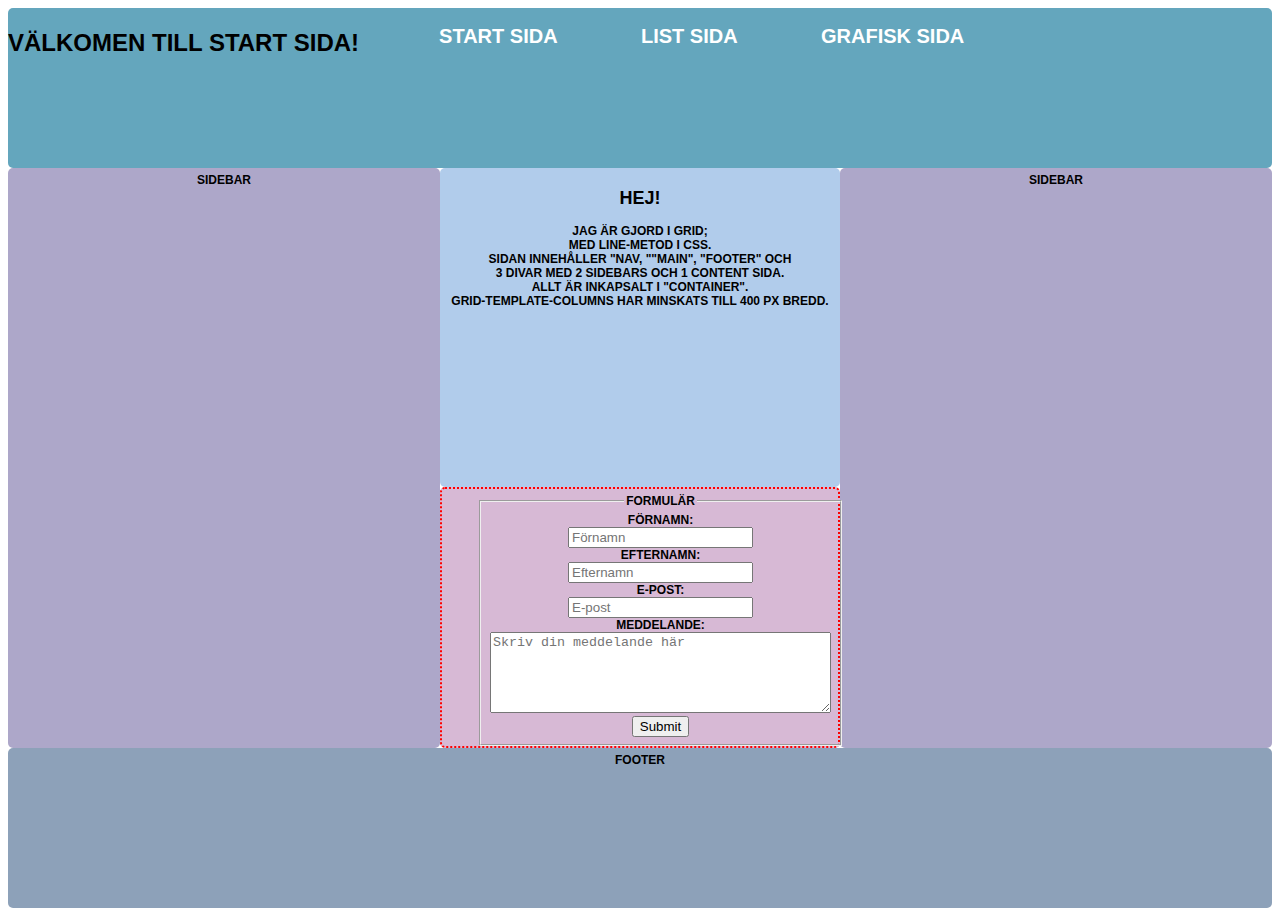
<file: index.html>
<!DOCTYPE html>
<html lang="en">
<head>
    <title>Index</title>
    <meta charset="UTF-8">
    <meta name="viewport" content="width=device-width, initial-scale=1.0">
    <link href="https://fonts.googleapis.com/css2?family=Poppins:ital,wght@1,200&display=swap" rel="stylesheet">
    <link rel="stylesheet" href="styles.css">
</head>
<body>
        <div class="container">
           
                <nav class="nav"><strong><h1>   Välkomen till start sida!  </h1></strong>
                    <ul>
                        <li><a href="index.html" id="indexsida" class="indexsida">Start sida</a></li>
                        <li><a href="list.html" id="listsida" class="listsida">List sida</a></li>
                        <li><a href="graf.html" id="grafisksida" class="grafisksida">Grafisk sida</a></li>
                    </ul>
                
                 </nav>
                
        <main>
            <h2>HEJ!</h2>
            <p>Jag är gjord i grid;
            <br>    
            med line-metod i CSS.
            <br>
            Sidan innehåller "Nav, ""Main", "Footer" och
            <br>
             3 divar med 2 sidebars och 1 content sida.
             <br>
              Allt är inkapsalt i "container".
            <br>
            Grid-template-columns har minskats till 400 px bredd.</p>
        </main>
        <div id="sidebar1">Sidebar</div>
        <div id="sidebar2">Sidebar</div>
        <div id="content1">
            <form id="form" name="form" method="post" action="">

                <fieldset style="width: 85%;">
                <legend>FORMULÄR</legend>
                
                <label for="fnamn">Förnamn:</label>
                <br>
                <input type="text" name="fnamn" id="fnamn" placeholder="Förnamn">
                <br>
                <label for="enamn">Efternamn:</label>
                <br>
                <input type="text" name="enamn" id="enamn" placeholder="Efternamn">
                <br>
                <label for="epost">E-post:</label>
                <br>
                <input type="text" name="epost" id="epost" placeholder="E-post">
                <br>
                <label for="meddelande">Meddelande:</label>
                <br>
                <textarea name="meddelande" id="meddelande" cols="40" rows="5"placeholder="Skriv din meddelande här"></textarea>
                <br>
                <label for="skicka"></label>
                <input type="submit" name="skicka" id="submit" value="Submit" />
                
                </fieldset>
                
                </form>
        </div>
        <footer>Footer</footer>
        </div>
</body>
</html>
</file>
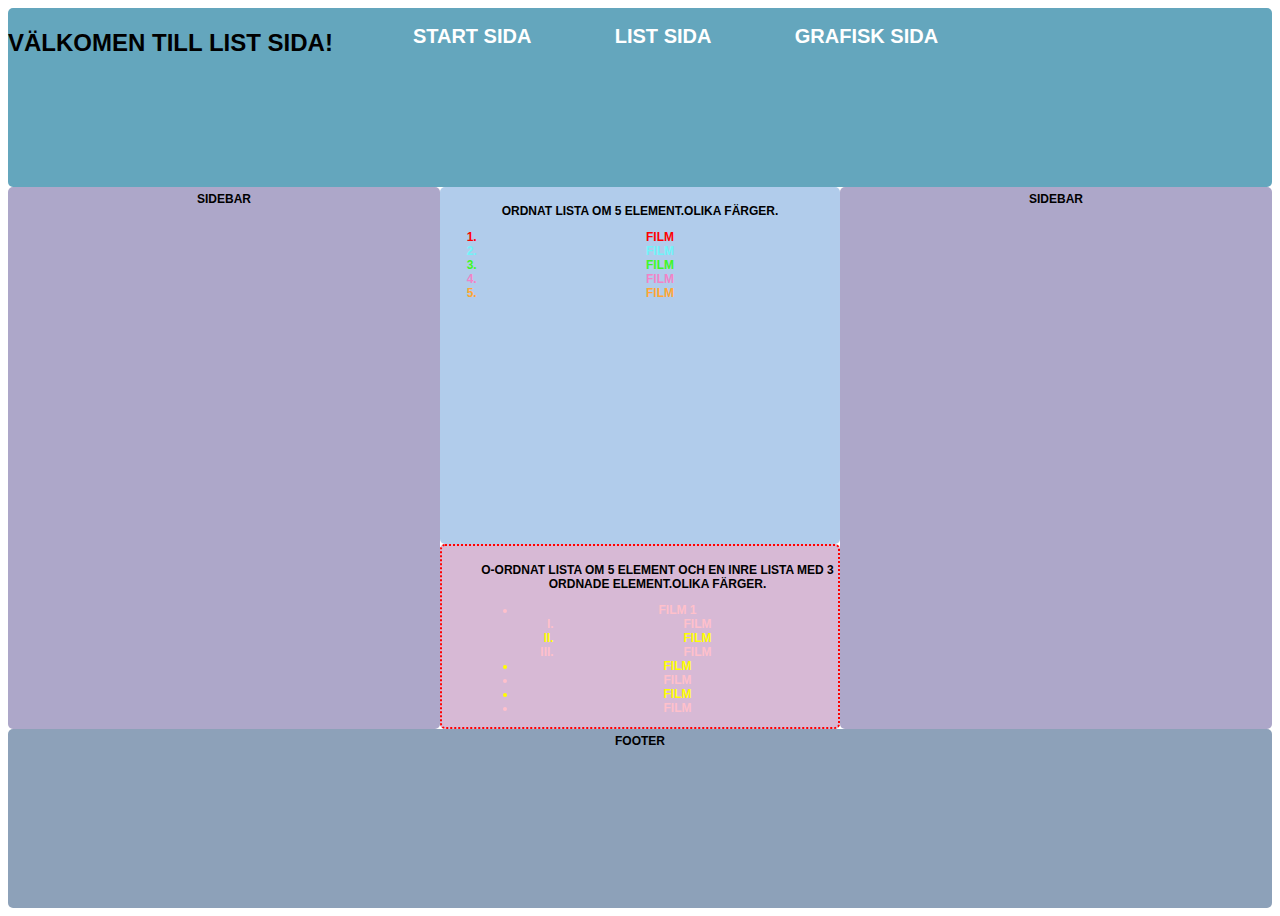
<file: list.html>
<!DOCTYPE html>
<html lang="en">
<head>
    <title>Index</title>
    <meta charset="UTF-8">
    <meta name="viewport" content="width=device-width, initial-scale=1.0">
    <link href="https://fonts.googleapis.com/css2?family=Poppins:ital,wght@1,200&display=swap" rel="stylesheet">
    <link rel="stylesheet" href="styles.css">
</head>
<body>
        <div class="container">
            

            <nav  class="nav"><strong><h1>   Välkomen till list sida!  </h1></strong>
                <ul>
                    <li><a href="index.html" id="indexsida" class="indexsida">Start sida</a></li>
                    <li><a href="list.html" id="listsida" class="listsida">List sida</a></li>
                    <li><a href="graf.html" id="grafisksida" class="grafisksida">Grafisk sida</a></li>
                </ul>  
            </nav>
        <main>
            <p>Ordnat lista om 5 element.Olika färger.</p>
            <ol>
                <li>Film </li>
                <li>Film </li>
                <li>Film </li>
                <li>Film </li>
                <li>Film </li>
            </ol>  
            
        </main>
        
        <div id="content1">
            <p>O-ordnat lista om 5 element och en inre lista med 3 ordnade element.Olika färger.</p>
            <ul>
                <li>Film 1
                    <ol type="I">
                        <li>Film </li>
                        <li>Film </li>
                        <li>Film </li>
                    </ol>  
                </li>
                <li>Film </li>
                <li>Film </li>
                <li>Film </li>
                <li>Film </li>
            </ul>
        </div>
        <div id="sidebar1">Sidebar</div>
        <div id="sidebar2">Sidebar</div>
        <footer>Footer</footer>
        </div>
</body>
</html>
</file>
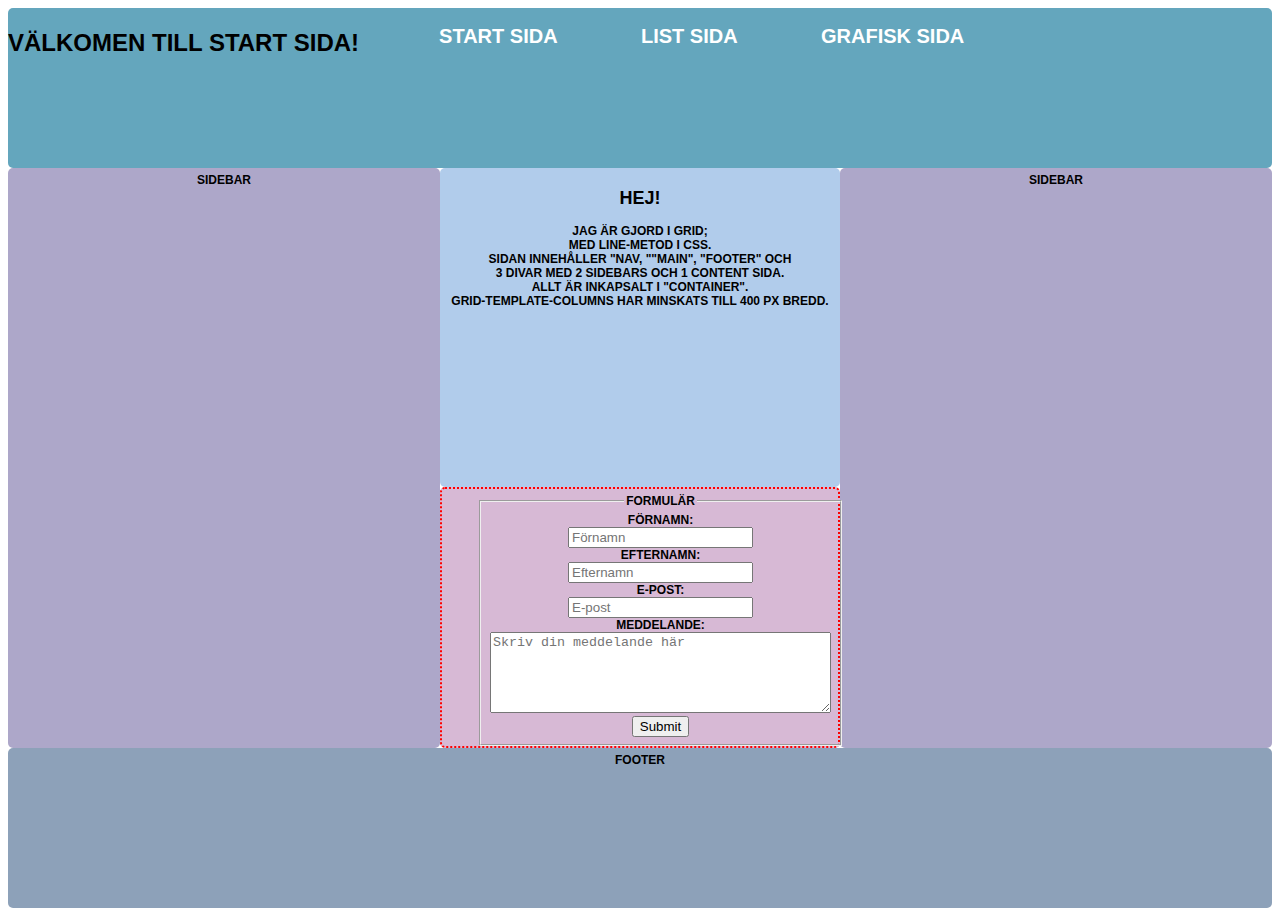
<file: Ny mapp/grid.html>
<!DOCTYPE html>
<html lang="en">
<head>
    <title>Index</title>
    <meta charset="UTF-8">
    <meta name="viewport" content="width=device-width, initial-scale=1.0">
    <link href="https://fonts.googleapis.com/css2?family=Poppins:ital,wght@1,200&display=swap" rel="stylesheet">
    <link rel="stylesheet" href="grid.css">
</head>
<body>
        <div class="container">
           
                <nav class="nav"><strong><h1>   Välkomen till start sida!  </h1></strong>
                    <ul>
                        <li><a href="grid.html" id="indexsida" class="indexsida">Start sida</a></li>
                        <li><a href="grid2.html" id="listsida" class="listsida">List sida</a></li>
                        <li><a href="grid3.html" id="grafisksida" class="grafisksida">Grafisk sida</a></li>
                    </ul>
                
                 </nav>
                
        <main>
            <h2>HEJ!</h2>
            <p>Jag är gjord i grid;
            <br>    
            med line-metod i CSS.
            <br>
            Sidan innehåller "Nav, ""Main", "Footer" och
            <br>
             3 divar med 2 sidebars och 1 content sida.
             <br>
              Allt är inkapsalt i "container".
            <br>
            Grid-template-columns har minskats till 400 px bredd.</p>
        </main>
        <div id="sidebar1">Sidebar</div>
        <div id="sidebar2">Sidebar</div>
        <div id="content1">
            <form id="form" name="form" method="post" action="">

                <fieldset style="width: 85%;">
                <legend>FORMULÄR</legend>
                
                <label for="fnamn">Förnamn:</label>
                <br>
                <input type="text" name="fnamn" id="fnamn" placeholder="Förnamn">
                <br>
                <label for="enamn">Efternamn:</label>
                <br>
                <input type="text" name="enamn" id="enamn" placeholder="Efternamn">
                <br>
                <label for="epost">E-post:</label>
                <br>
                <input type="text" name="epost" id="epost" placeholder="E-post">
                <br>
                <label for="meddelande">Meddelande:</label>
                <br>
                <textarea name="meddelande" id="meddelande" cols="40" rows="5"placeholder="Skriv din meddelande här"></textarea>
                <br>
                <label for="skicka"></label>
                <input type="submit" name="skicka" id="submit" value="Submit" />
                
                </fieldset>
                
                </form>
        </div>
        <footer>Footer</footer>
        </div>
</body>
</html>
</file>
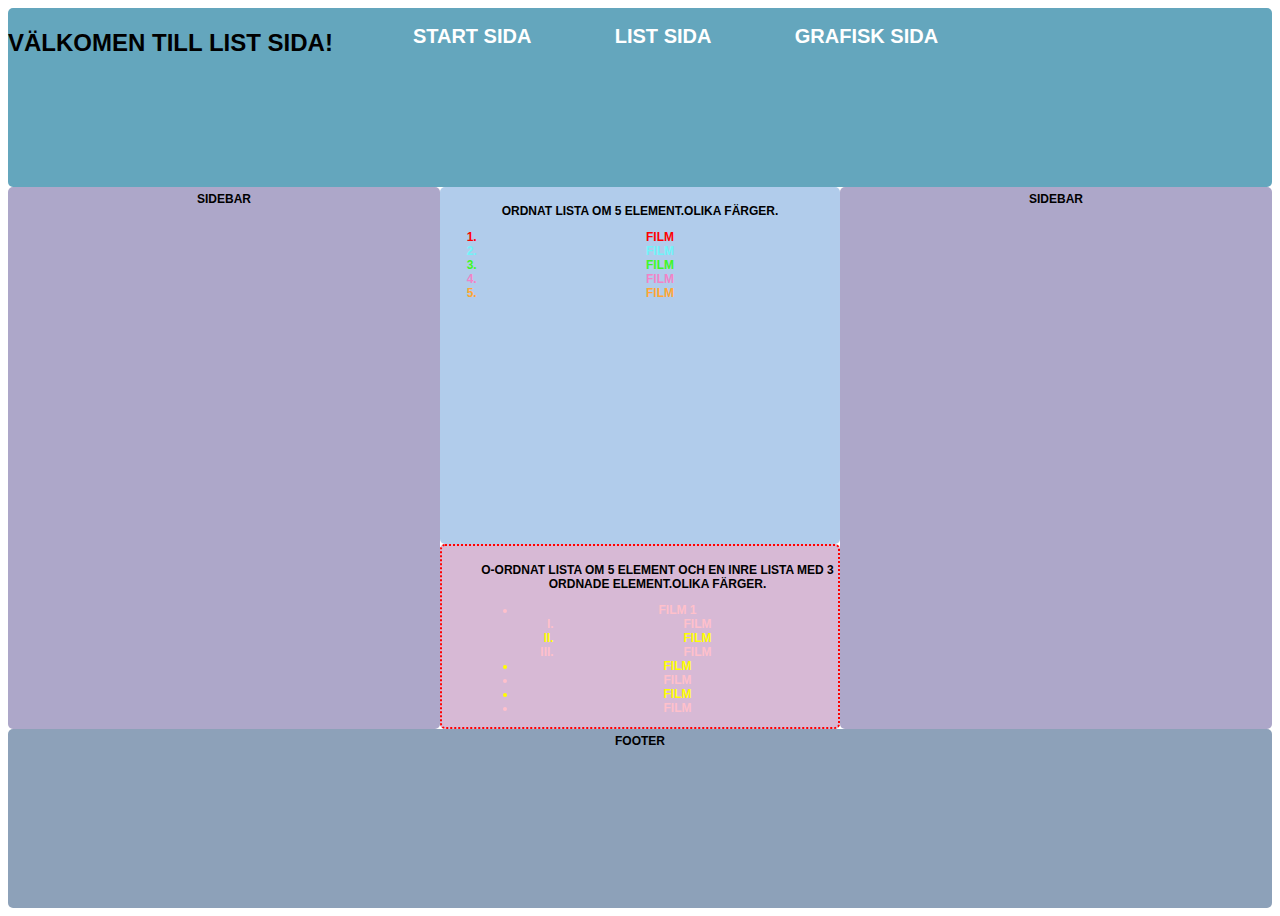
<file: Ny mapp/grid2.html>
<!DOCTYPE html>
<html lang="en">
<head>
    <title>Index</title>
    <meta charset="UTF-8">
    <meta name="viewport" content="width=device-width, initial-scale=1.0">
    <link href="https://fonts.googleapis.com/css2?family=Poppins:ital,wght@1,200&display=swap" rel="stylesheet">
    <link rel="stylesheet" href="grid.css">
</head>
<body>
        <div class="container">
            

            <nav  class="nav"><strong><h1>   Välkomen till list sida!  </h1></strong>
                    <ul>
                        <li><a href="grid.html" id="indexsida" class="indexsida">Start sida</a></li>
                        <li><a href="grid2.html" id="listsida" class="listsida">List sida</a></li>
                        <li><a href="grid3.html" id="grafisksida" class="grafisksida">Grafisk sida</a></li>
                    </ul>    
            </nav>
        <main>
            <p>Ordnat lista om 5 element.Olika färger.</p>
            <ol>
                <li>Film </li>
                <li>Film </li>
                <li>Film </li>
                <li>Film </li>
                <li>Film </li>
            </ol>  
            
        </main>
        
        <div id="content1">
            <p>O-ordnat lista om 5 element och en inre lista med 3 ordnade element.Olika färger.</p>
            <ul>
                <li>Film 1
                    <ol type="I">
                        <li>Film </li>
                        <li>Film </li>
                        <li>Film </li>
                    </ol>  
                </li>
                <li>Film </li>
                <li>Film </li>
                <li>Film </li>
                <li>Film </li>
            </ul>
        </div>
        <div id="sidebar1">Sidebar</div>
        <div id="sidebar2">Sidebar</div>
        <footer>Footer</footer>
        </div>
</body>
</html>
</file>
<file: styles.css>
:root{
    --main-radius:5px;
    --main-padding:5px
    
    }
    .container{
        display: grid;
        height: 100vh;
        grid-template-columns: 1fr 200px 200px 1fr;
        grid-template-rows: 1fr 1fr 1fr 1fr 1fr;
        grid-template-areas:
        "nav nav nav nav"
        "sidebar1 main main sidebar2"
        "sidebar1 main main sidebar2"
        "sidebar1 content1 content1 sidebar2"
        "footer footer footer footer" ;
        grid-gap: 0,2rem;
    
        font-family:"Inter",sans-serif;
        font-weight: 800;
        text-transform: uppercase;
        font-size: 12px;
        color: black;
        text-align: center;
    }
    

    nav{
        display: flex;
        background: #64a6bd;
        grid-area: nav;
        border-radius: var(--main-radius);
        padding-top: var(--main-padding);
    }
    .nav a{
        display: flex;
        display: inline;
        text-decoration: none;
        list-style-type: none;
        color: white;
        padding: 10px 20px 20px;
      }
    .nav a:hover {
        background-color: #ddd;
        color: black;
      }
    .nav ul{
        display: flex;
        display: inline;
        text-decoration: none;
        list-style-type: none;
      }
    .nav li{
          display: inline;
          position: relative;
          text-align: center;
          padding: 14px 20px;
          text-transform: uppercase;
          font-size: 20px;
      }
      .dropdown-content {
        
    } 
    main{
        background: #b1cceb;
        grid-area: main;
        border-radius: var(--main-radius);
        padding-top: var(--main-padding);
    }
    main ol li:nth-child(1) {
        color: red;
      }
    main ol li:nth-child(2) {
        color: rgb(112, 244, 248);
    }
    main ol li:nth-child(3) {
        color: rgb(63, 247, 38);
    }
    main ol li:nth-child(4) {
        color: rgb(241, 131, 199);
    }
    main ol li:nth-child(5) {
        color: rgb(255, 166, 50);
    }
    #content1 ul :nth-child(even){
        color: yellow;
    }
    #content1 ul :nth-child(odd){
        color: pink;
    }
    #sidebar1{
        background: #ada7c9;
        grid-area: sidebar1;
        border-radius: var(--main-radius);
        padding-top: var(--main-padding);
    }
    #sidebar2{
        background: #ada7c9;
        grid-area: sidebar2;
        border-radius: var(--main-radius);
        padding-top: var(--main-padding);
    }
    #content1{
        background:#d7b9d5;
        grid-area: content1;
        border-radius: var(--main-radius);
        padding-top: var(--main-padding);
        padding-left: 35px;
        border: red dotted 2px; 
    }
   
    footer{
        background: #8da1b9;
        grid-area: footer;
        border-radius: var(--main-radius);
        padding-top: var(--main-padding);
    }
    

    .dropdown{
        float: left;
        overflow: hidden;
    }
    .dropdown .dropbtn {
      font-size: 16px;  
      border: none;
      outline: none;
      color: white;
      padding: 14px 16px;
      background-color: inherit;
      font-family: inherit;
      margin: 0;
    }
    .nav a:hover, .dropdown:hover .dropbtn {
      background-color: rgb(152, 162, 223);
    }
    .dropdown-content {
      display: none;
      position: absolute;
      background-color: #f9f9f9;
      min-width: 160px;
      box-shadow: 0px 8px 16px 0px rgba(0,0,0,0.2);
      z-index: 1;
    }
    .dropdown-content a {
      float: none;
      color: black;
      padding: 12px 16px;
      text-decoration: none;
      display: block;
      text-align: left;
    }
    
    .dropdown-content a:hover {
      background-color: rgb(236, 236, 236);
    }
    
    .dropdown:hover .dropdown-content {
      display: block;
    }  
    
    .animationcube{
        width: 30px;
        height: 30px;
        background: rgb(34, 236, 34);
        transition: width 2s, height 4s;
      }
      
    .animationcube:hover {
        width: 100px;
        height: 100px;
        background: blue;
      }

    .box1{
        height: 20px;
        width: 20px;
        background: chocolate;
        margin: 20px auto;
        display: block;
        animation: circle1 1s;
    }
    @keyframes circle1{
        0% {
            border-radius: 0%;
        }
        70%{
            border-radius: 70%;
        }
        100%{
            border-radius: 100%;
        }
    }
    .box2{
        height: 20px;
        width: 20px;
        background: rgb(235, 204, 70);
        margin: 20px auto;
        display: block;
        animation: circle2 0.5s;
    }
    @keyframes circle2{
        0% {
            border-radius: 0%;
        }
        70%{
            border-radius: 70%;
        }
        100%{
            border-radius: 100%;
        }
    }
    .box3{
        height: 20px;
        width: 20px;
        background: red;
        margin: 20px auto;
        display: block;
        animation: mymove 5s infinite

    }
   
    @keyframes mymove {
        50% {background-color: blue;
        }

    @media only screen and (max-width:550px){
        .container{
            grid-template-columns: 1fr;
            grid-template-rows: 0.4fr 0.4fr 2.2fr 1.2fr 1.2fr 1.2fr 1fr;
            grid-template-areas:
            "nav"
            "sidebar1"
            "main"
            "content1"
            "sidebar2"
            "footer";
        }

    }
</file>
<file: Ny mapp/grid.css>
:root{
    --main-radius:5px;
    --main-padding:5px
    
    }
    .container{
        display: grid;
        height: 100vh;
        grid-template-columns: 1fr 200px 200px 1fr;
        grid-template-rows: 1fr 1fr 1fr 1fr 1fr;
        grid-template-areas:
        "nav nav nav nav"
        "sidebar1 main main sidebar2"
        "sidebar1 main main sidebar2"
        "sidebar1 content1 content1 sidebar2"
        "footer footer footer footer" ;
        grid-gap: 0,2rem;
    
        font-family:"Inter",sans-serif;
        font-weight: 800;
        text-transform: uppercase;
        font-size: 12px;
        color: black;
        text-align: center;
    }
    

    nav{
        display: flex;
        background: #64a6bd;
        grid-area: nav;
        border-radius: var(--main-radius);
        padding-top: var(--main-padding);
    }
    .nav a{
        display: flex;
        display: inline;
        text-decoration: none;
        list-style-type: none;
        color: white;
        padding: 10px 20px 20px;
      }
    .nav a:hover {
        background-color: #ddd;
        color: black;
      }
    .nav ul{
        display: flex;
        display: inline;
        text-decoration: none;
        list-style-type: none;
      }
    .nav li{
          display: inline;
          position: relative;
          text-align: center;
          padding: 14px 20px;
          text-transform: uppercase;
          font-size: 20px;
      }
      .dropdown-content {
        
    } 
    main{
        background: #b1cceb;
        grid-area: main;
        border-radius: var(--main-radius);
        padding-top: var(--main-padding);
    }
    main ol li:nth-child(1) {
        color: red;
      }
    main ol li:nth-child(2) {
        color: rgb(112, 244, 248);
    }
    main ol li:nth-child(3) {
        color: rgb(63, 247, 38);
    }
    main ol li:nth-child(4) {
        color: rgb(241, 131, 199);
    }
    main ol li:nth-child(5) {
        color: rgb(255, 166, 50);
    }
    #content1 ul :nth-child(even){
        color: yellow;
    }
    #content1 ul :nth-child(odd){
        color: pink;
    }
    #sidebar1{
        background: #ada7c9;
        grid-area: sidebar1;
        border-radius: var(--main-radius);
        padding-top: var(--main-padding);
    }
    #sidebar2{
        background: #ada7c9;
        grid-area: sidebar2;
        border-radius: var(--main-radius);
        padding-top: var(--main-padding);
    }
    #content1{
        background:#d7b9d5;
        grid-area: content1;
        border-radius: var(--main-radius);
        padding-top: var(--main-padding);
        padding-left: 35px;
        border: red dotted 2px; 
    }
   
    footer{
        background: #8da1b9;
        grid-area: footer;
        border-radius: var(--main-radius);
        padding-top: var(--main-padding);
    }
    

    .dropdown{
        float: left;
        overflow: hidden;
    }
    .dropdown .dropbtn {
      font-size: 16px;  
      border: none;
      outline: none;
      color: white;
      padding: 14px 16px;
      background-color: inherit;
      font-family: inherit;
      margin: 0;
    }
    .nav a:hover, .dropdown:hover .dropbtn {
      background-color: rgb(152, 162, 223);
    }
    .dropdown-content {
      display: none;
      position: absolute;
      background-color: #f9f9f9;
      min-width: 160px;
      box-shadow: 0px 8px 16px 0px rgba(0,0,0,0.2);
      z-index: 1;
    }
    .dropdown-content a {
      float: none;
      color: black;
      padding: 12px 16px;
      text-decoration: none;
      display: block;
      text-align: left;
    }
    
    .dropdown-content a:hover {
      background-color: rgb(236, 236, 236);
    }
    
    .dropdown:hover .dropdown-content {
      display: block;
    }  
    
    .animationcube{
        width: 30px;
        height: 30px;
        background: rgb(34, 236, 34);
        transition: width 2s, height 4s;
      }
      
    .animationcube:hover {
        width: 100px;
        height: 100px;
        background: blue;
      }

    .box1{
        height: 20px;
        width: 20px;
        background: chocolate;
        margin: 20px auto;
        display: block;
        animation: circle1 1s;
    }
    @keyframes circle1{
        0% {
            border-radius: 0%;
        }
        70%{
            border-radius: 70%;
        }
        100%{
            border-radius: 100%;
        }
    }
    .box2{
        height: 20px;
        width: 20px;
        background: rgb(235, 204, 70);
        margin: 20px auto;
        display: block;
        animation: circle2 0.5s;
    }
    @keyframes circle2{
        0% {
            border-radius: 0%;
        }
        70%{
            border-radius: 70%;
        }
        100%{
            border-radius: 100%;
        }
    }
    .box3{
        height: 20px;
        width: 20px;
        background: red;
        margin: 20px auto;
        display: block;
        animation: mymove 5s infinite

    }
   
    @keyframes mymove {
        50% {background-color: blue;
        }

    @media only screen and (max-width:550px){
        .container{
            grid-template-columns: 1fr;
            grid-template-rows: 0.4fr 0.4fr 2.2fr 1.2fr 1.2fr 1.2fr 1fr;
            grid-template-areas:
            "nav"
            "sidebar1"
            "main"
            "content1"
            "sidebar2"
            "footer";
        }

    }
</file>
